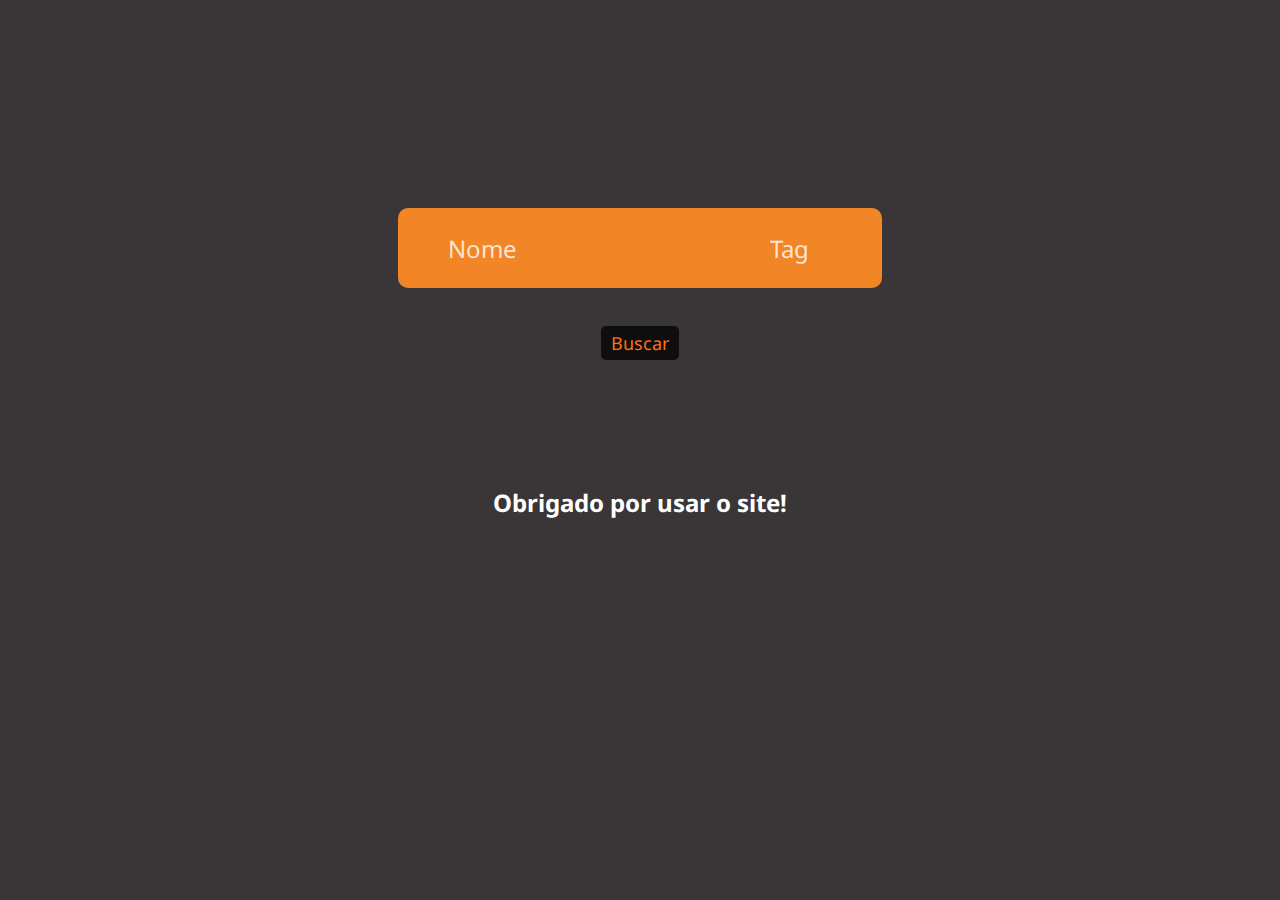
<file: FrontEnd/index.html>
<!DOCTYPE html>
<html lang="pt-br">
<head>
    <meta charset="UTF-8">
    <meta name="viewport" content="width=device-width, initial-scale=1.0">
    <link rel="stylesheet" href="index.css">
    <title>OrnnHub</title>
</head>
<body>
    <form action="http://localhost:3000/" method="post">
        <input id="nome" placeholder="Nome" type="text">
        <input id="tag" placeholder="Tag" type="text">
    </form>
    <button id="enviar" onclick="pesquisa()">Buscar</button>
    <h2>Obrigado por usar o site!</h2>
</body>
<script src="index.js"></script>
</html>
</file>
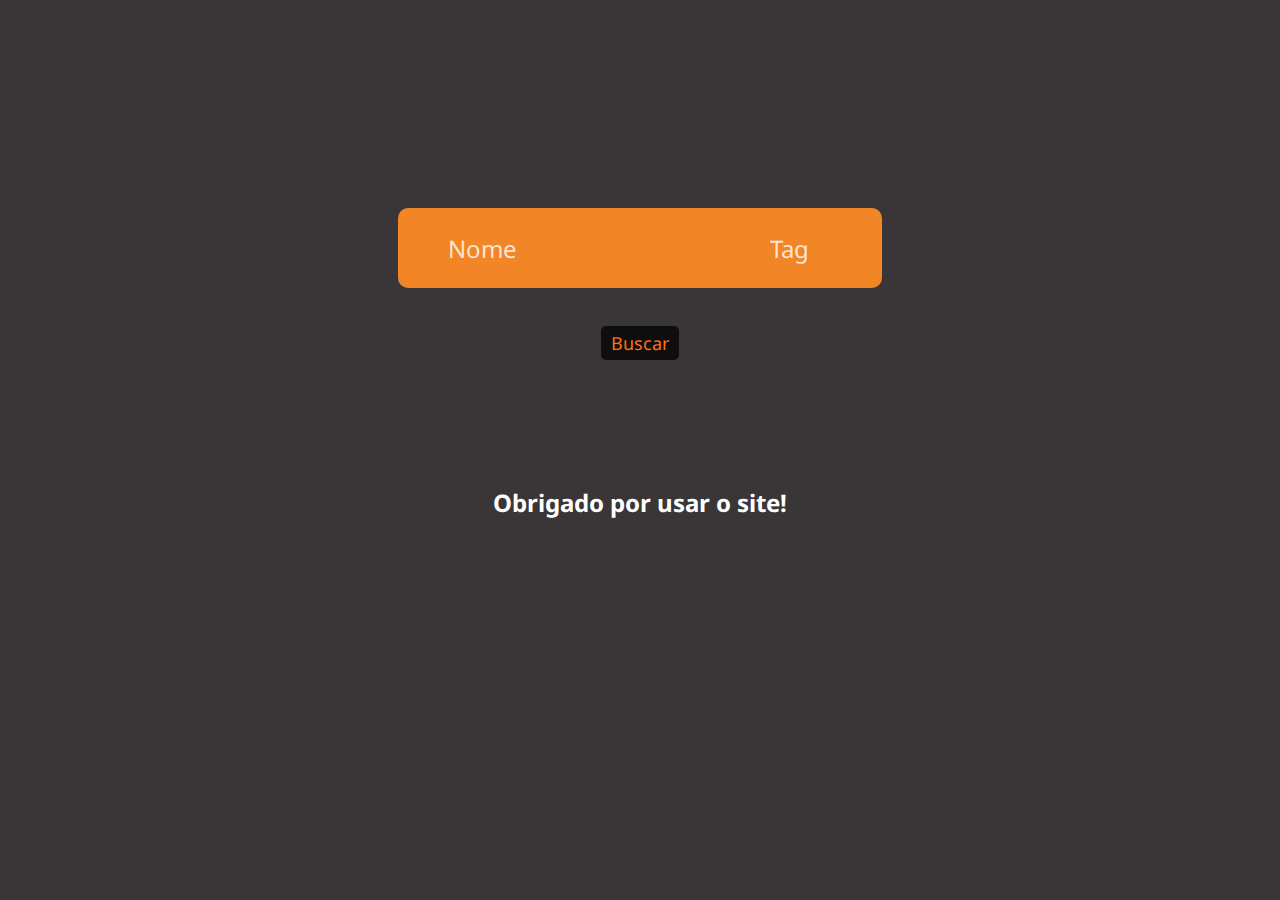
<file: FrontEnd/pesquisa.html>
<!DOCTYPE html>
<html lang="pt-br">
<head>
    <meta charset="UTF-8">
    <meta name="viewport" content="width=device-width, initial-scale=1.0">
    <link rel="stylesheet" href="pesquisa.css">
    <title>OrnnHub</title>
</head>
<body>
    <form action="http://localhost:3000/" method="post">
        <input id="nome" placeholder="Nome" type="text">
        <input id="tag" placeholder="Tag" type="text">
    </form>
    <button id="enviar" onclick="pesquisa()">Buscar</button>
    <h2>Obrigado por usar o site!</h2>
</body>
<script src="pesquisa.js"></script>
</html>
</file>
<file: FrontEnd/index.css>
@import url('https://fonts.googleapis.com/css2?family=Noto+Sans:ital,wght@0,100..900;1,100..900&family=Oswald:wght@200..700&display=swap');

body
{
    background-color: #3A3638;
    color: #FFFFFF;
    font-family: "Noto Sans";
    display: flex;
    justify-content: center;
    align-items: center;
    flex-direction: column;
}

form
{
    margin-top: 200px;
    background-color: #F28525;
    height: 60px;
    width: fit-content; 
    border-radius: 10px;
    display: flex;
    justify-content: center;
    align-items: center;
    min-width: fit-content;
    padding: 10px;
}

::placeholder
{
    color: rgba(255, 255, 255, 0.8);
}

form input
{
    font-family: "Noto Sans";
    background-color: #F28525;
    color: #FFFFFF;
    border: none;
    height: 40px;
    font-size: 24px;
}

#nome
{
    padding-left: 20px;
    margin-left: 20px;
    width: 250px;
    margin-right: 50px;
}

#tag
{
    padding-left: 20px;
    width: 100px;
}

#enviar
{
    background-color: #0E0E0E;
    color: #FF700F;
    font-family: "Noto Sans";
    font-size: 18px;
    margin-top: 3%;
    border: none;
    border-radius: 5px;
    padding: 5px;
    padding-left: 10px;
    padding-right: 10px;
}

#enviar:hover
{
    cursor: pointer;
}

h2
{
    margin-top: 10%;
}
</file>
<file: FrontEnd/pesquisa.css>
@import url('https://fonts.googleapis.com/css2?family=Noto+Sans:ital,wght@0,100..900;1,100..900&family=Oswald:wght@200..700&display=swap');

body
{
    background-color: #3A3638;
    color: #FFFFFF;
    font-family: "Noto Sans";
    display: flex;
    justify-content: center;
    align-items: center;
    flex-direction: column;
}

form
{
    margin-top: 200px;
    background-color: #F28525;
    height: 60px;
    width: fit-content; 
    border-radius: 10px;
    display: flex;
    justify-content: center;
    align-items: center;
    min-width: fit-content;
    padding: 10px;
}

::placeholder
{
    color: rgba(255, 255, 255, 0.8);
}

form input
{
    font-family: "Noto Sans";
    background-color: #F28525;
    color: #FFFFFF;
    border: none;
    height: 40px;
    font-size: 24px;
}

#nome
{
    padding-left: 20px;
    margin-left: 20px;
    width: 250px;
    margin-right: 50px;
}

#tag
{
    padding-left: 20px;
    width: 100px;
}

#enviar
{
    background-color: #0E0E0E;
    color: #FF700F;
    font-family: "Noto Sans";
    font-size: 18px;
    margin-top: 3%;
    border: none;
    border-radius: 5px;
    padding: 5px;
    padding-left: 10px;
    padding-right: 10px;
}

#enviar:hover
{
    cursor: pointer;
}

h2
{
    margin-top: 10%;
}
</file>
